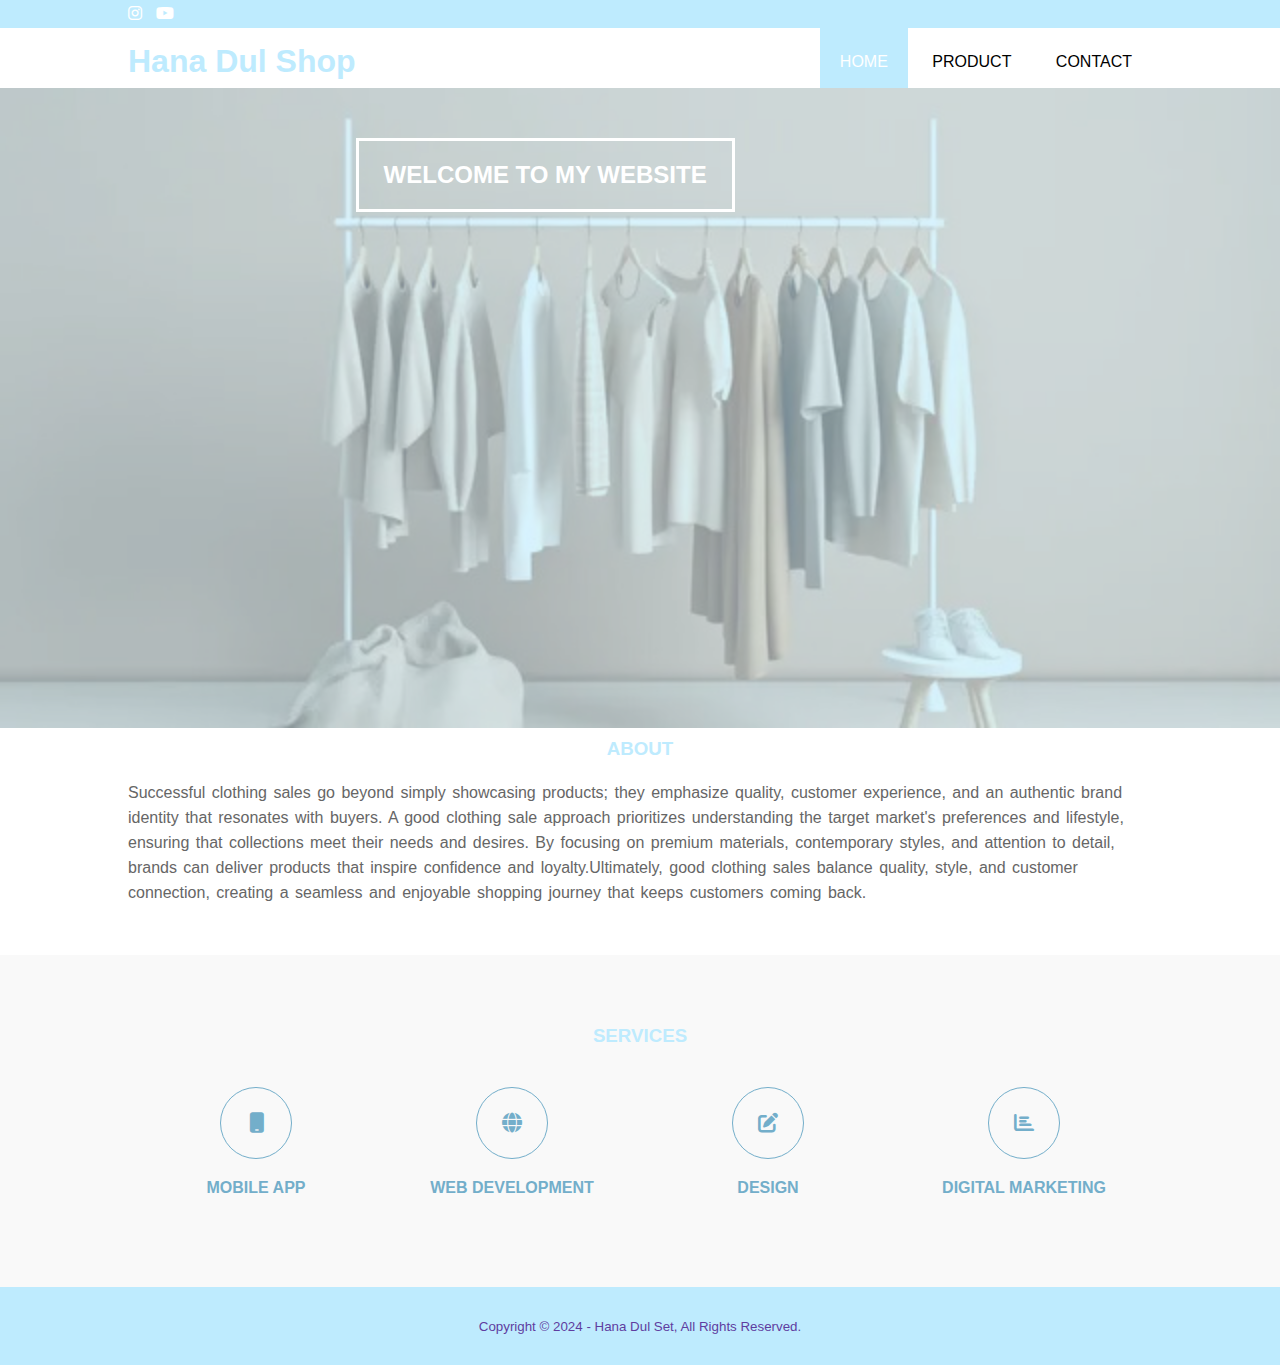
<file: index.html>
<!DOCTYPE html>
<html>
<head>
	<meta charset="utf-8">
	<meta name="viewport" content="width=device-width, initial-scale=1">
	<title>Hana Dul Set</title>
	<link rel="stylesheet" type="text/css" href="css/style.css">
	<link rel="stylesheet" type="text/css" href="https://cdnjs.cloudflare.com/ajax/libs/font-awesome/6.6.0/css/all.min.css">
</head>
<body>

	<!-- header -->
	<div class="medsos">
		<div class="container">
			<ul>
				<li><a href="https://www.instagram.com/syah.sanwo_c/profilecard/?igsh=MXd0enN1aHZiZXgzbA=="><i class="fa-brands fa-instagram"></i></a></li>
				<li><a href="https://youtube.com/@syahlalala_o?si=DmL9OQDXbj7V_UZF"><i class="fa-brands fa-youtube"></i></a></li>
			</ul>
		</div>
	</div>
	<header>
		<div class="container">
			<h1><a href="index.html">Hana Dul Shop</a></h1>
			<ul><li class="active"><a href="index.html">HOME</a></li>
				<li><a href="product.html">PRODUCT</a></li>
				<li><a href="contact.html">CONTACT</a></li>
			</ul>
		</div>
	</header>

	<!-- banner -->
	<section class="banner">
		<h2>WELCOME TO MY WEBSITE</h2>
	</section>

	<!-- about -->
	<section class="about">
		<div class="container">
			<h3>ABOUT</h3>
			<p>Successful clothing sales go beyond simply showcasing products; they emphasize quality, customer experience, and an authentic brand identity that resonates with buyers. A good clothing sale approach prioritizes understanding the target market's preferences and lifestyle, ensuring that collections meet their needs and desires. By focusing on premium materials, contemporary styles, and attention to detail, brands can deliver products that inspire confidence and loyalty.Ultimately, good clothing sales balance quality, style, and customer connection, creating a seamless and enjoyable shopping journey that keeps customers coming back.</p>
		</div>
	</section>

	<!-- services -->
	<section class="services">
		<div class="container">
			<h3>SERVICES</h3>
			<div class="box">
				<div class="col-4">
					<div class="icon"><i class="fa-solid fa-mobile"></i></div>
					<h4>MOBILE APP</h4>
				</div>
				<div class="col-4">
					<div class="icon"><i class="fa-solid fa-globe"></i></div>
					<h4>WEB DEVELOPMENT</h4>
				</div>
				<div class="col-4">
					<div class="icon"><i class="fa-solid fa-edit"></i></div>
					<h4>DESIGN</h4>
				</div>
				<div class="col-4">
					<div class="icon"><i class="fa-solid fa-chart-bar"></i></div>
					<h4>DIGITAL MARKETING</h4>
				</div>
			</div>
		</div>
	</section>
	<!-- footer -->
	<footer>
		<div class="container">
			<small> Copyright &copy; 2024 - Hana Dul Set, All Rights Reserved.</small>
		</div>
	</footer>
</body>
</html>
</file>
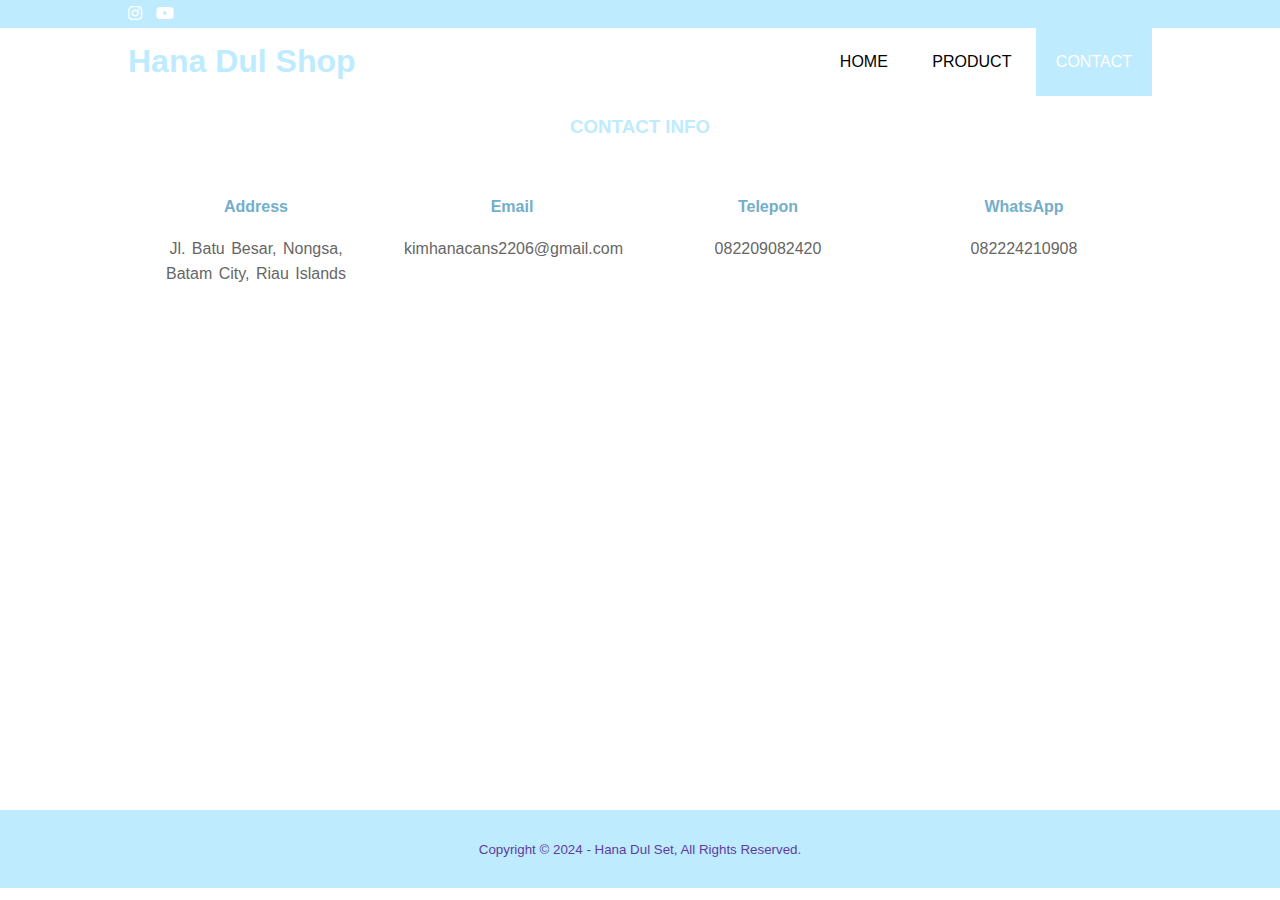
<file: contact.html>
<!DOCTYPE html>
<html>
<head>
	<meta charset="utf-8">
	<meta name="viewport" content="width=device-width, initial-scale=1">
	<title>Hana Dul Set</title>
	<link rel="stylesheet" type="text/css" href="css/style.css">
	<link rel="stylesheet" type="text/css" href="https://cdnjs.cloudflare.com/ajax/libs/font-awesome/6.6.0/css/all.min.css">
</head>
<body>

	<!-- header -->
	<div class="medsos">
		<div class="container">
			<ul>
				<li><a href="https://www.instagram.com/syah.sanwo_c/profilecard/?igsh=MXd0enN1aHZiZXgzbA=="><i class="fa-brands fa-instagram"></i></a></li>
				<li><a href="https://youtube.com/@syahlalala_o?si=DmL9OQDXbj7V_UZF"><i class="fa-brands fa-youtube"></i></a></li>
			</ul>
		</div>
	</div>
	<header>
		<div class="container">
			<h1><a href="index.html">Hana Dul Shop</a></h1>
			<ul><li ><a href="index.html">HOME</a></li>
				<li><a href="product.html">PRODUCT</a></li>
				<li class="active"><a href="contact.html">CONTACT</a></li>
			</ul>
		</div>
	</header>


	<!-- about -->
	<section class="about">
		<div class="container">
			<h3>CONTACT INFO</h3>
			<div class="box">
				<div class="col-4">
					<h4>Address</h4>
					<p>Jl. Batu Besar, Nongsa, Batam City, Riau Islands</p>
				</div>

				<div class="box">
				<div class="col-4">
					<h4>Email</h4>
					<p>kimhanacans2206@gmail.com</p>
				</div>

				<div class="box">
				<div class="col-4">
					<h4>Telepon</h4>
					<p>082209082420</p>
				</div>

				<div class="box">
				<div class="col-4">
					<h4>WhatsApp</h4>
					<p>082224210908</p>
				</div>
				<iframe src="https://www.google.com/maps/embed?pb=!1m18!1m12!1m3!1d15956.133155270454!2d104.09573525541988!3d1.1366107000000083!2m3!1f0!2f0!3f0!3m2!1i1024!2i768!4f13.1!3m3!1m2!1s0x31d98632cc592471%3A0xa74f01ad59c327d1!2sMega%20Techno%20City!5e0!3m2!1sen!2sid!4v1730452607286!5m2!1sen!2sid" width="100%" height="450" style="border:0;" allowfullscreen="" loading="lazy" referrerpolicy="no-referrer-when-downgrade"></iframe>

		</div>
	</section>


	<!-- footer -->
	<footer>
		<div class="container">
			<small> Copyright &copy; 2024 - Hana Dul Set, All Rights Reserved.</small>
		</div>
	</footer>
</body>
</html>
</file>
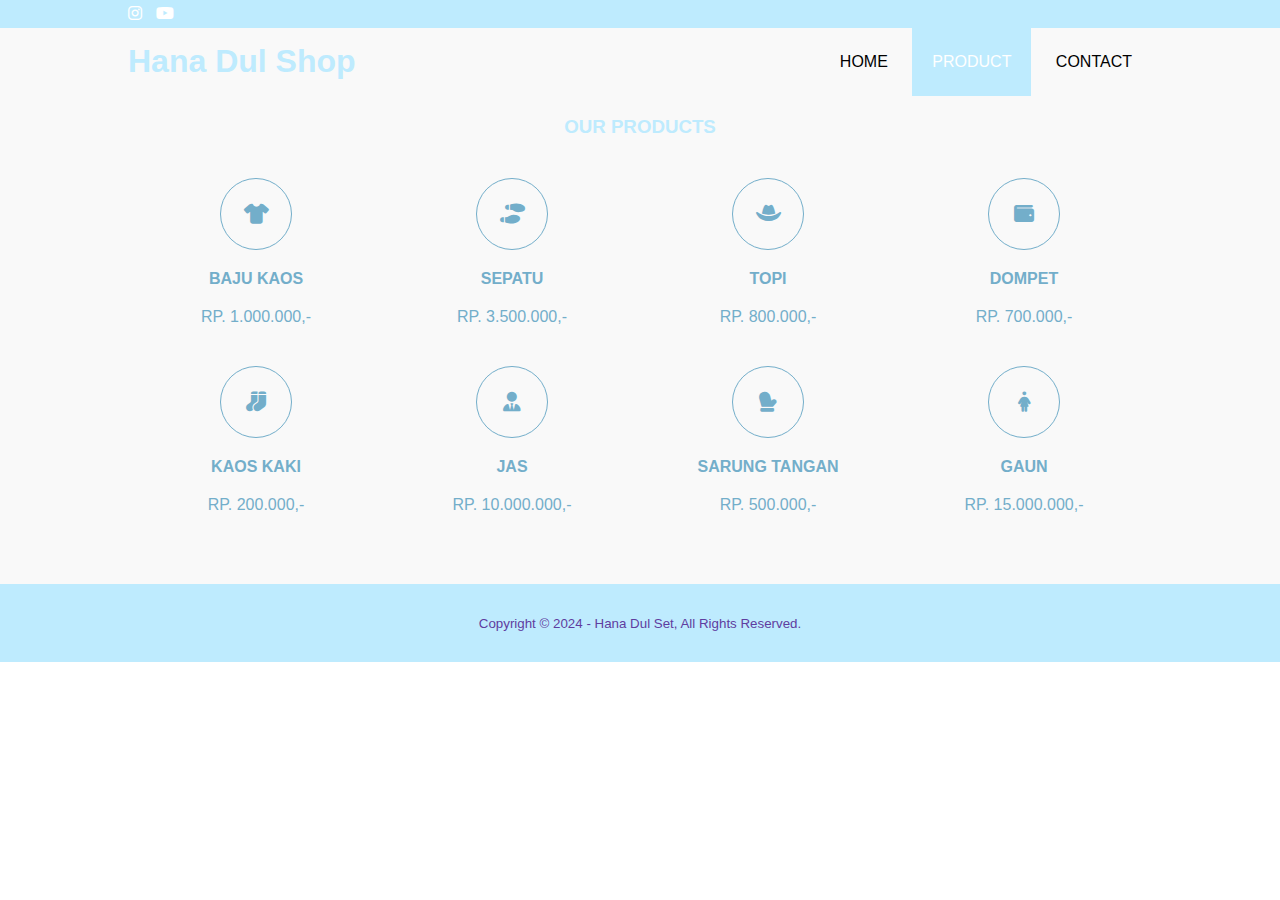
<file: product.html>
<!DOCTYPE html>
<html>
<head>
	<meta charset="utf-8">
	<meta name="viewport" content="width=device-width, initial-scale=1">
	<title>Hana Dul Set</title>
	<link rel="stylesheet" type="text/css" href="css/style.css">
	<link rel="stylesheet" type="text/css" href="https://cdnjs.cloudflare.com/ajax/libs/font-awesome/6.6.0/css/all.min.css">
</head>
<body>

	<!-- header -->
	<div class="medsos">
		<div class="container">
			<ul>
				<li><a href="https://www.instagram.com/syah.sanwo_c/profilecard/?igsh=MXd0enN1aHZiZXgzbA=="><i class="fa-brands fa-instagram"></i></a></li>
				<li><a href="https://youtube.com/@syahlalala_o?si=DmL9OQDXbj7V_UZF"><i class="fa-brands fa-youtube"></i></a></li>
			</ul>
		</div>
	</div>
	<header>
		<div class="container">
			<h1><a href="index.html">Hana Dul Shop</a></h1>
			<ul><li><a href="index.html">HOME</a></li>
				<li class="active"><a href="product.html">PRODUCT</a></li>
				<li><a href="contact.html">CONTACT</a></li>
			</ul>
		</div>
	</header>


	<!-- services -->
	<section class="services">
		<div class="container">
			<h3>OUR PRODUCTS</h3>
			<div class="box">
				<div class="col-4">
					<div class="icon"><i class="fa-solid fa-shirt"></i></div>
					<h4>BAJU KAOS</h4>
					<p>RP. 1.000.000,-</p>
				</div>
				<div class="col-4">
					<div class="icon"><i class="fa-solid fa-shoe-prints"></i></div>
					<h4>SEPATU</h4>
					<p>RP. 3.500.000,-</p>
				</div>
				<div class="col-4">
					<div class="icon"><i class="fa-solid fa-hat-cowboy"></i></div>
					<h4>TOPI</h4>
					<p>RP. 800.000,-</p>
				</div>
				<div class="col-4">
					<div class="icon"><i class="fa-solid fa-wallet"></i></div>
					<h4>DOMPET</h4>
					<p>RP. 700.000,-</p>
				</div>
				<div class="col-4">
					<div class="icon"><i class="fa-solid fa-socks"></i></div>
					<h4>KAOS KAKI</h4>
					<p>RP. 200.000,-</p>
				</div>
				<div class="col-4">
					<div class="icon"><i class="fa-solid fa-user-tie"></i></div>
					<h4>JAS</h4>
					<p>RP. 10.000.000,-</p>
				</div>
				<div class="col-4">
					<div class="icon"><i class="fa-solid fa-mitten"></i></div>
					<h4>SARUNG TANGAN</h4>
					<p>RP. 500.000,-</p>
				</div>
				<div class="col-4">
					<div class="icon"><i class="fa-solid fa-person-dress"></i></div>
					<h4>GAUN</h4>
					<p>RP. 15.000.000,-</p>
				</div>
			</div>
		</div>
	</section>
	<!-- footer -->
	<footer>
		<div class="container">
			<small> Copyright &copy; 2024 - Hana Dul Set, All Rights Reserved.</small>
		</div>
	</footer>
</body>
</html>
</file>
<file: css/style.css>
*{
	padding: 0;
	margin: 0;
	font-family: sans-serif;
}
a{
	color: inherit;
	text-decoration: none;
}
.medsos{
	padding: 5px 0;
	background-color: #beebfe;
}
.medsos ul li{
	display: inline-block;
	color: #fff;
	margin-right: 10px;
}
.container{
	width: 80%;
	margin: 0 auto;
}
.container{
	content: " ";
	display: block;
	clear: both;
}
header{

}
header h1{
	float: left;
	padding: 15px 0;
	color: #beebfe;
}
header ul{
	float: right;
}
header ul li{
	display: inline-block;
}
header ul li a{
	padding: 25px 20px;
	display: inline-block;
}
header ul li a:hover{
	background-color: #beebfe;
	color: #fff;
}
.active{
	background-color: #beebfe;
	color: #fff;
}
.banner{
	height: 60vh;
	background-image: url(../img/banner.jpg);
	background-size: cover;
	position: relative;
		top: 60px;
	display: flow;
	justify-content: center;
	align-items: center;
}
.banner:after{
	content: " ";
	display: block;
	position: absolute;
	top: 0;
	left: 0;
	right: 0;
	bottom: 0;
	background-color: rgba(190,235,254, .6);
}
.banner h2{
	color: #fff;
	z-index: 1;
	padding: 20px 25px;
	border: 3px solid #fff;
	justify-content: center;
	position: absolute;
	align-items: center;
	display: inline-block;
}
section{
	padding: 50px 0;
}
section h3{
	text-align: center;
	padding: 20px 0;
	color: #beebfe;
}
.about p{
	color: #666;
	word-spacing: 2px;
	line-height: 25px;
}
.contact{
	background-color: #3393ff;
}
footer{
	padding: 30px 0;
	background-color: #beebfe;
	color: #5f3da0;
	text-align: center;
}
.services{
	background-color: #f9f9f9;
}
.box{
	color: #73aeca;
}
.box:after{
	content: " ";
	display: block;
	clear: both;
}
.box .col-4{
	width: 25%;
	padding: 20px;
	box-sizing: border-box;
	text-align: center;
	float: left;
}
.icon{
	width: 70px;
	height: 70px;
	border: 1px solid;
	border-radius: 50%;
	text-align: center;
	line-height: 70px;
	font-size: 20px;
	margin: 0 auto;
}
.box .col-4 h4{
	margin: 20px 0;
}
</file>
